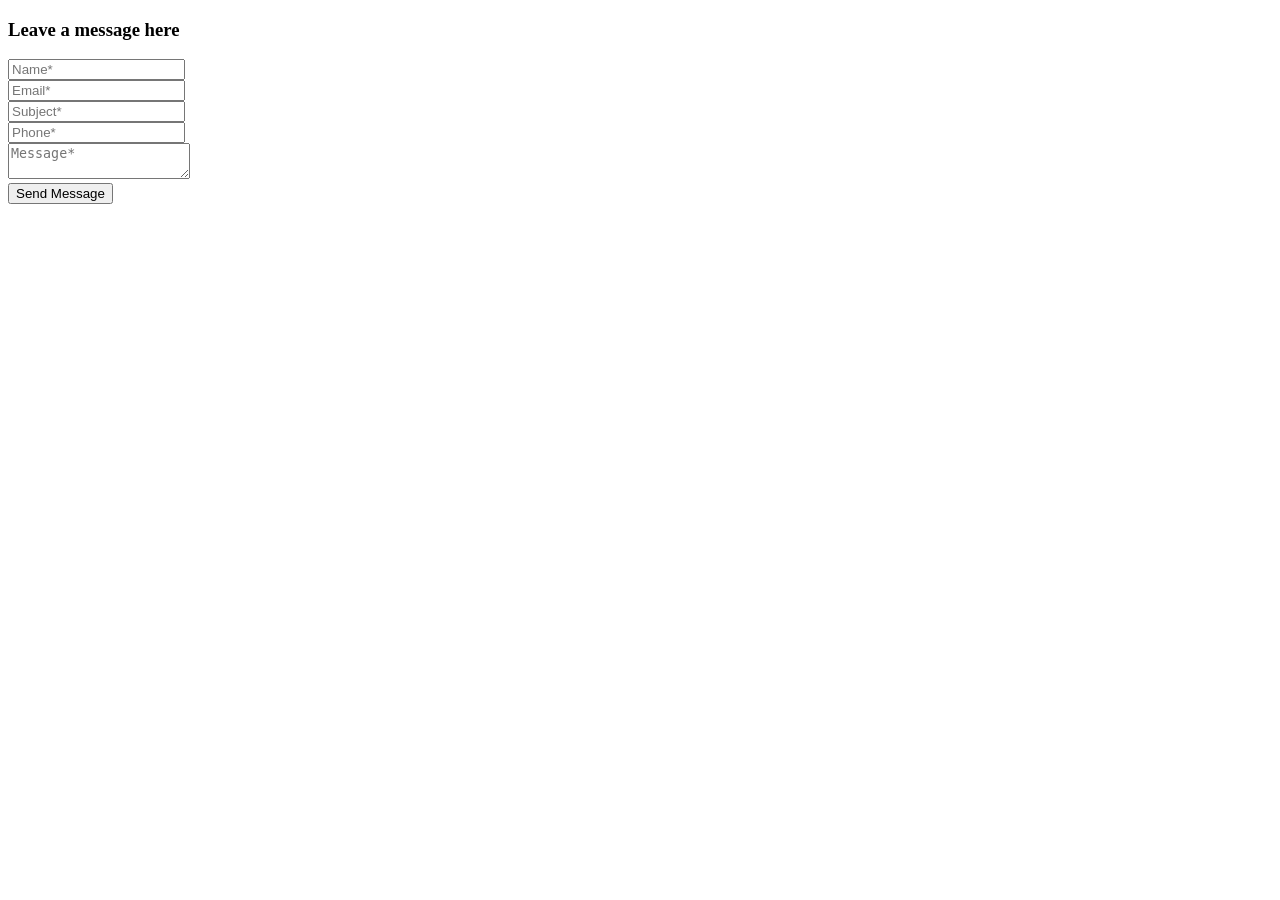
<file: test.html>
<!DOCTYPE html>
<html lang="en">
<head>
<meta charset="UTF-8">
<meta name="viewport" content="width=device-width, initial-scale=1.0">
<title>Contact Form</title>
</head>
<body>

<div class="col-lg-6 col-12">
  <div class="contact-form">
    <h3 class="form-title">Leave a message here</h3>
    <form class="form" id="contactForm" method="post">
      <div class="row">
        <div class="col-lg-6 col-md-6 col-12">
          <div class="form-group">
            <input name="name" type="text" id="name" placeholder="Name*" required="required">
          </div>
        </div> 
        <div class="col-lg-6 col-md-6 col-12">
          <div class="form-group">
            <input name="email" type="email" id="email" placeholder="Email*" required="required">
          </div>
        </div>
        <div class="col-lg-6 col-md-6 col-12">
          <div class="form-group">
            <input name="subject" type="text" id="subject" placeholder="Subject*" required="required">
          </div>
        </div>
        <div class="col-lg-6 col-md-6 col-12">
          <div class="form-group">
            <input name="phone" type="text" id="phone" placeholder="Phone*" required="required">
          </div>
        </div>
        <div class="col-12">
          <div class="form-group">
            <textarea placeholder="Message*" name="message" id="message" class="form-control"></textarea>
          </div>
        </div>
        <div class="col-12">
          <div class="button">
            <button type="button" id="sendMessage" class="btn">Send Message</button>
          </div>
        </div>
      </div>
    </form>
  </div>
</div>

<script>
document.getElementById('sendMessage').addEventListener('click', function() {
  var name = document.getElementById('name').value;
  var phone = document.getElementById('phone').value;
  var message = document.getElementById('message').value;

  // Construct the WhatsApp message link with filled-in details
  var whatsappLink = "https://wa.me/+919958399157/?text=Name:%20" + encodeURIComponent(name) + "%0APhone:%20" + encodeURIComponent(phone) + "%0AMessage:%20" + encodeURIComponent(message);

  // Redirect the user to the WhatsApp link
  window.location.href = whatsappLink;
});
</script>

</body>
</html>
</file>
